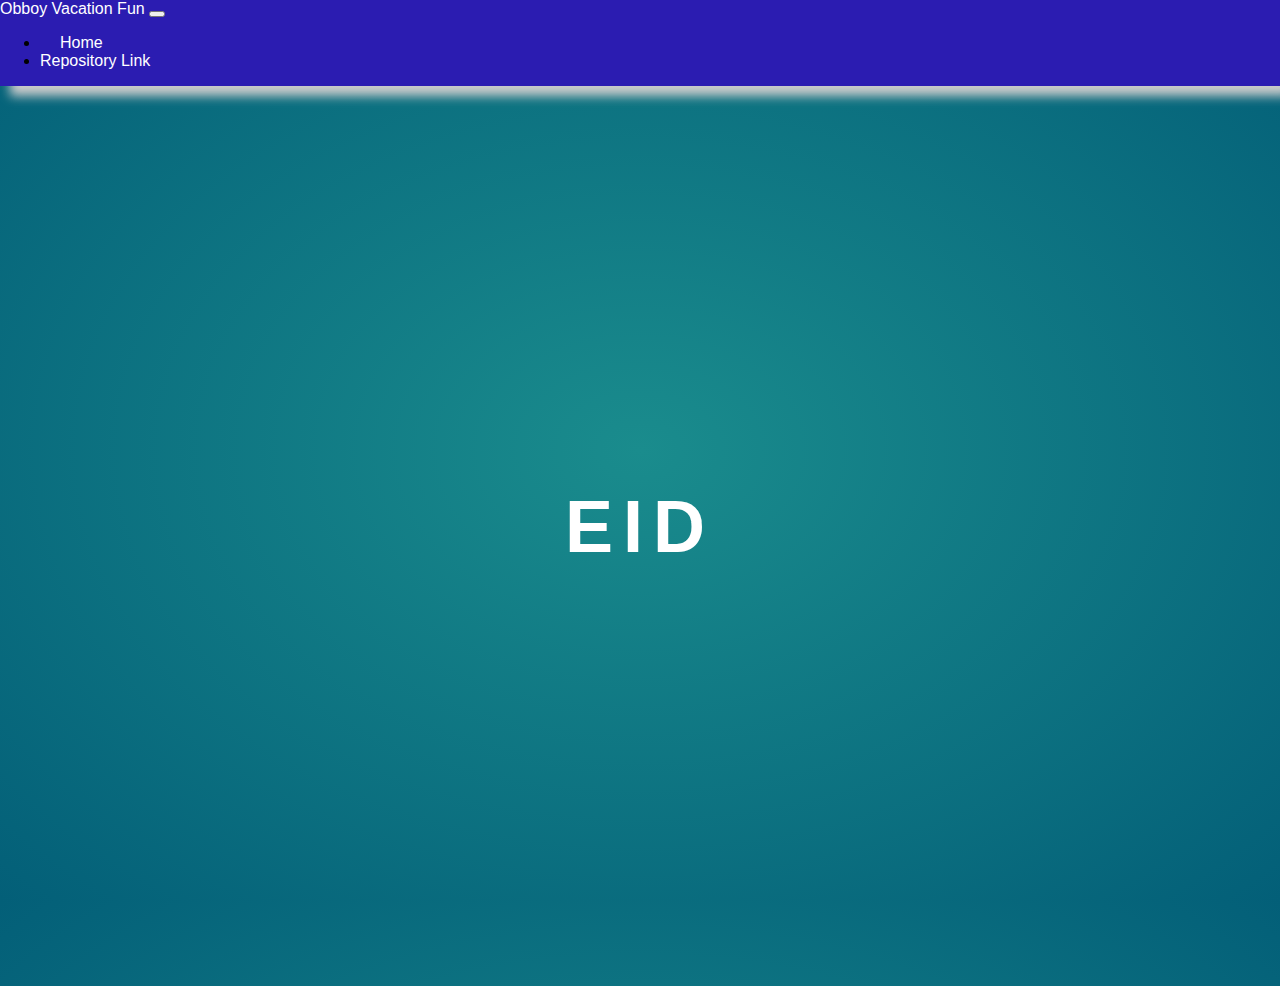
<file: amsiam/index.html>
<!doctype html>
<html lang="en">
  <head>
    <!-- Required meta tags -->
    <meta charset="utf-8">
    <meta name="viewport" content="width=device-width, initial-scale=1">

    <!-- Bootstrap CSS -->
    <link href="https://cdn.jsdelivr.net/npm/bootstrap@5.0.2/dist/css/bootstrap.min.css" rel="stylesheet" integrity="sha384-EVSTQN3/azprG1Anm3QDgpJLIm9Nao0Yz1ztcQTwFspd3yD65VohhpuuCOmLASjC" crossorigin="anonymous">
   
    <!-- Fontawesome CSS -->
    <link rel="stylesheet" href="https://cdnjs.cloudflare.com/ajax/libs/font-awesome/5.15.3/css/all.min.css" integrity="sha512-iBBXm8fW90+nuLcSKlbmrPcLa0OT92xO1BIsZ+ywDWZCvqsWgccV3gFoRBv0z+8dLJgyAHIhR35VZc2oM/gI1w==" crossorigin="anonymous" referrerpolicy="no-referrer" />

    <link rel="stylesheet" href="../style.css">

    <title>Obboy Vacation Fun</title>
  </head>
  <body>

    <!-- Navigation start -->
    <nav class="navbar fixed-top navbar-expand-lg navbar-light">
        <div class="container">
            <a class="navbar-brand" href="index.html">
              Obboy Vacation Fun
            </a>
            <button class="navbar-toggler" type="button" data-bs-toggle="collapse" data-bs-target="#navbarContent" aria-controls="navbarSupportedContent" aria-expanded="false" aria-label="Toggle navigation">
                <span class="navbar-toggler-icon"></span>
            </button>
            <div class="collapse navbar-collapse" id="navbarContent">
                <ul class="navbar-nav me-auto mb-2 mb-lg-0">
                   
                </ul>
                <ul class="navbar-nav">
                    <li class="nav-item">
                        <a class="nav-link" href="../index.html">Home</a>
                    </li>
                   
                    <li>
                        <a class="nav-link" target="_blank" href="https://github.com/Amsiam/Vacation-fun.github.io">Repository Link</a>
                    </li>
                  
                </ul>
            </div>
        </div>
    </nav>
 <!-- Navigation End -->
<style>
    html, body {
  height: 100%;
  font-family: 'Poppins', sans-serif;
}

body {
  width: 100%;
  background: rgb(26,140,141);
background: -moz-radial-gradient(center, ellipse cover, rgba(26,140,141,1) 0%, rgba(3,95,120,1) 100%);
background: -webkit-radial-gradient(center, ellipse cover, rgba(26,140,141,1) 0%,rgba(3,95,120,1) 100%);
background: radial-gradient(ellipse at center, rgba(26,140,141,1) 0%,rgba(3,95,120,1) 100%);
filter: progid:DXImageTransform.Microsoft.gradient( startColorstr='#1a8c8d', endColorstr='#035f78',GradientType=1 );
}

    strong {
  font-weight: bold;
}

.container-outer {
  display: table;
  width: 100%;
  height: 100%;
}
.container {
  width: 100%;
  margin: 0 auto;
  display: table-cell;
  vertical-align: middle;
}

p {
  color: #fff;
}

.main-text {
  position: relative;
}

.top p, .bottom p {
  line-height: 1;
  margin: 0;
  text-align: center;
  font-weight: bold;
  font-size: 72px;
  letter-spacing: 10px;
  position: absolute;
  width: 100%;
}

.top, .bottom {
  width: 100%;
  display: block;
  overflow: hidden;
  position: relative;
  animation-duration: 1s;
  animation-fill-mode: forwards;
  animation-delay: 1s;
}

.bottom p {
  bottom: 0px;
}

.top {
  height: 32px;
  animation-name: goUp;
  
}

.bottom {
  height: 41px;
  animation-name: goDown;
}

.sub-text p {
  text-align: center;
  font-size: 24px;
  line-height: 1;
  font-weight: 300;
  text-transform: uppercase;
  letter-spacing: 10px;
  margin: 0;
  position: absolute;
  width: 100%;
  top: 50%;
  transform: translateY(-70%);
  opacity: 0;
  animation-name: fadeIn;
  animation-duration: 1s;
  animation-fill-mode: forwards;
  animation-delay: 2s;
}

.date {
  margin-top: 20px;
  opacity: 0;
  animation-name: fadeIn;
  animation-duration: 1s;
  animation-fill-mode: forwards;
  animation-delay: 3s;
}

.date p {
  position: absolute;
  text-align: center;
  font-size: 24px;
  line-height: 1;
  font-weight: 300;
  text-transform: uppercase;
  letter-spacing: 10px;
  margin: 0;
  width: 100%;
}
@keyframes goUp {
  0% {
    transform: translateY(0);
  }
  100% {
    transform: translateY(-22px);
  }
}

@keyframes goDown {
  0% {
    transform: translateY(0);
  }
  100% {
    transform: translateY(22px);
  }
}

@keyframes fadeIn {
  0% {
    opacity: 0;
  }
  100% {
    opacity: 1;
  }
}
</style>
  
    <div class="container-outer">
        <div class="container">
        <div class="main-text">
          <div class="top">
            <p>EID</p>
          </div>
          <div class="bottom">
            <p>EID</p>
          </div>
          
          <div class="sub-text">
            <p>mubarak</p>
          </div>
        <div class="date">
           <p>2021</p> 
         </div>
        </div>
      </div>
      </div>      


  

    <!-- Bootstrap JS -->
    <script src="https://cdn.jsdelivr.net/npm/@popperjs/core@2.9.2/dist/umd/popper.min.js" integrity="sha384-IQsoLXl5PILFhosVNubq5LC7Qb9DXgDA9i+tQ8Zj3iwWAwPtgFTxbJ8NT4GN1R8p" crossorigin="anonymous"></script>
    <script src="https://cdn.jsdelivr.net/npm/bootstrap@5.0.2/dist/js/bootstrap.min.js" integrity="sha384-cVKIPhGWiC2Al4u+LWgxfKTRIcfu0JTxR+EQDz/bgldoEyl4H0zUF0QKbrJ0EcQF" crossorigin="anonymous"></script>

    <script src="https://code.jquery.com/jquery-3.6.0.min.js" integrity="sha256-/xUj+3OJU5yExlq6GSYGSHk7tPXikynS7ogEvDej/m4=" crossorigin="anonymous"></script>

  
  </body>
</html>
</file>
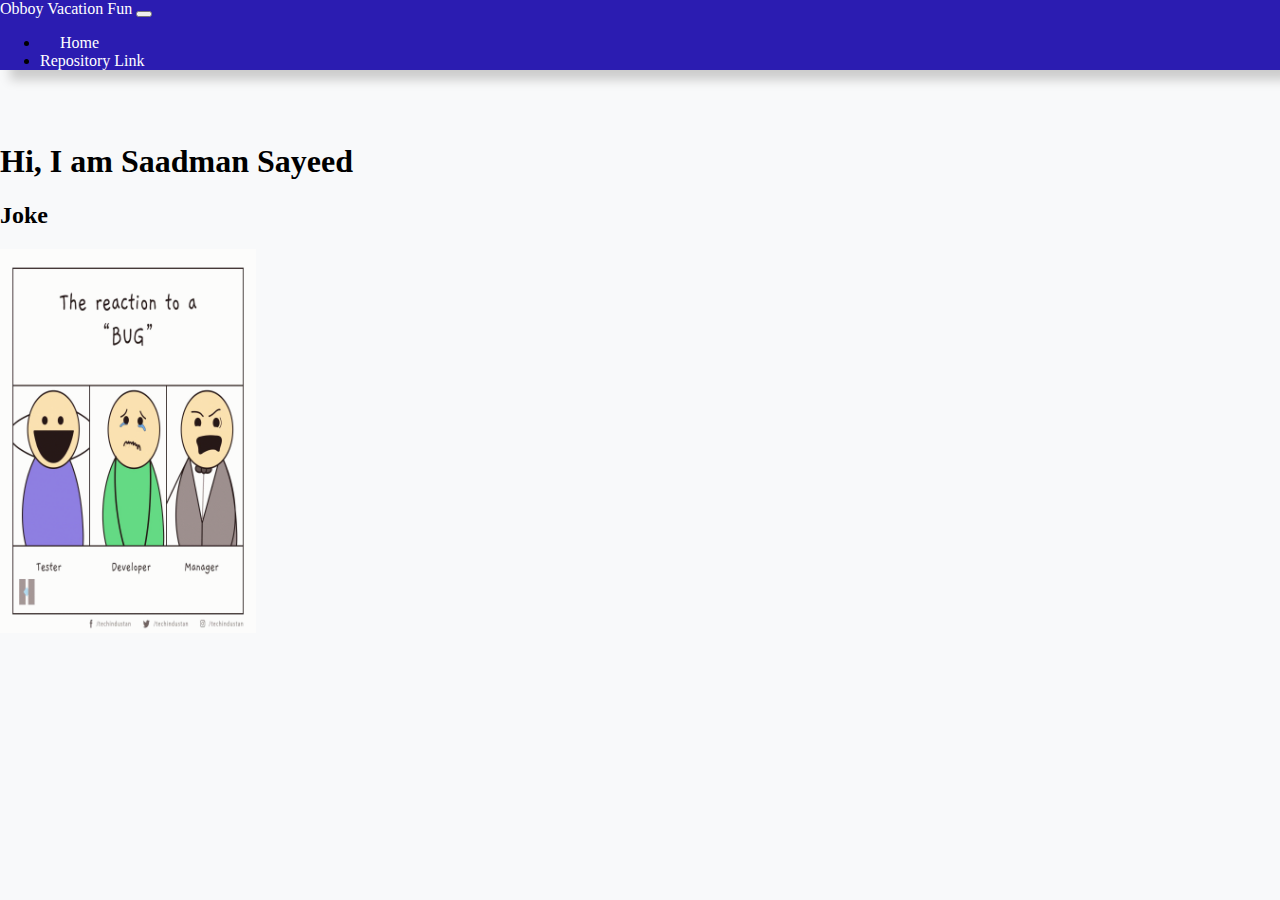
<file: saadman/index.html>
<!doctype html>
<html lang="en">
  <head>
    <!-- Required meta tags -->
    <meta charset="utf-8">
    <meta name="viewport" content="width=device-width, initial-scale=1">

    <!-- Bootstrap CSS -->
    <link href="https://cdn.jsdelivr.net/npm/bootstrap@5.0.2/dist/css/bootstrap.min.css" rel="stylesheet" integrity="sha384-EVSTQN3/azprG1Anm3QDgpJLIm9Nao0Yz1ztcQTwFspd3yD65VohhpuuCOmLASjC" crossorigin="anonymous">
   
    <!-- Fontawesome CSS -->
    <link rel="stylesheet" href="https://cdnjs.cloudflare.com/ajax/libs/font-awesome/5.15.3/css/all.min.css" integrity="sha512-iBBXm8fW90+nuLcSKlbmrPcLa0OT92xO1BIsZ+ywDWZCvqsWgccV3gFoRBv0z+8dLJgyAHIhR35VZc2oM/gI1w==" crossorigin="anonymous" referrerpolicy="no-referrer" />

    <link rel="stylesheet" href="style.css">

    <title>Obboy Vacation Fun</title>
  </head>
  <body>

    <!-- Navigation start -->
    <nav class="navbar fixed-top navbar-expand-lg navbar-light">
        <div class="container">
            <a class="navbar-brand" href="index.html">
              Obboy Vacation Fun
            </a>
            <button class="navbar-toggler" type="button" data-bs-toggle="collapse" data-bs-target="#navbarContent" aria-controls="navbarSupportedContent" aria-expanded="false" aria-label="Toggle navigation">
                <span class="navbar-toggler-icon"></span>
            </button>
            <div class="collapse navbar-collapse" id="navbarContent">
                <ul class="navbar-nav me-auto mb-2 mb-lg-0">
                   
                </ul>
                <ul class="navbar-nav">
                    <li class="nav-item">
                        <a class="nav-link" href="../index.html">Home</a>
                    </li>
                   
                    <li>
                        <a class="nav-link" target="_blank" href="https://github.com/SmanSayeed/Vacation-fun">Repository Link</a>
                    </li>
                  
                </ul>
            </div>
        </div>
    </nav>
 <!-- Navigation End -->

  
  <div class="container main mt-5">
  <br>
  <br>
    <h1>Hi, I am Saadman Sayeed</h1>
    
    <h2>Joke</h2>
    <img src="joke.gif" alt="" height="20%" width="20%" class="img-fluid"> 

  </div>


  

    <!-- Bootstrap JS -->
    <script src="https://cdn.jsdelivr.net/npm/@popperjs/core@2.9.2/dist/umd/popper.min.js" integrity="sha384-IQsoLXl5PILFhosVNubq5LC7Qb9DXgDA9i+tQ8Zj3iwWAwPtgFTxbJ8NT4GN1R8p" crossorigin="anonymous"></script>
    <script src="https://cdn.jsdelivr.net/npm/bootstrap@5.0.2/dist/js/bootstrap.min.js" integrity="sha384-cVKIPhGWiC2Al4u+LWgxfKTRIcfu0JTxR+EQDz/bgldoEyl4H0zUF0QKbrJ0EcQF" crossorigin="anonymous"></script>

    <script src="https://code.jquery.com/jquery-3.6.0.min.js" integrity="sha256-/xUj+3OJU5yExlq6GSYGSHk7tPXikynS7ogEvDej/m4=" crossorigin="anonymous"></script>

  
  </body>
</html>
</file>
<file: style.css>
html{
    box-sizing: border-box;
}
body{
    margin: 0;
    background-color: #f8f9fa;
}
a{
    text-decoration: none;
    color:black;
}

/* Navigation */
.navbar{
    background-color: rgb(43, 28, 177);
    box-shadow: 10px 10px 10px #ccc;
}
.navbar-brand{
    color: #fff!important;
}
.nav-link{
    color:#fff!important;
}
.nav-link:hover{
    color:rgb(34, 37, 187)!important;
    border: 2px solid #fff;
    background-color: #fff;
    border-radius: 10px;
}
.active{
    color:rgb(33, 199, 199)!important;
}
.nav-item{
    padding-left:20px;
}
.navbar-brand img{
    height: 50px;
    width: 50px;
}

/* Options */

.main{
    margin-bottom:200px;
}

.title{
    margin:50px auto;
}
.title h1,p{
    text-align:center;
}
.title h1{
    color: blueviolet;
}
.options{
    width:850px ;
    margin: 0 auto;
} 

.card-link:hover{
    color: #fff;
}
.card{
    /* padding:20px;
    margin:5px auto;
    width: 250px;
    height: 300px; */
    margin-right: 10px;
    background-color: rgb(144, 155, 218);
}


.card:hover{
    border:5px solid rgb(28, 55, 209);
    background-color: rgb(88, 102, 182);
}


.mypic{
    background-color: rgb(192, 204, 211);
    border-radius: 50%;
    height: 100px;
    width: 100px;
    margin:10px 0px;
}
.mypic img{
    height: 100px;
    width: 100px;
}
.next-btn{
    margin:10px 0px;
}
</file>
<file: saadman/style.css>
html{
    box-sizing: border-box;
}
body{
    margin: 0;
    background-color: #f8f9fa;
}
a{
    text-decoration: none;
    color:black;
}

/* Navigation */
.navbar{
    background-color: rgb(43, 28, 177);
    box-shadow: 10px 10px 10px #ccc;
}
.navbar-brand{
    color: #fff!important;
}
.nav-link{
    color:#fff!important;
}
.nav-link:hover{
    color:rgb(34, 37, 187)!important;
    border: 2px solid #fff;
    background-color: #fff;
    border-radius: 10px;
}
.active{
    color:rgb(33, 199, 199)!important;
}
.nav-item{
    padding-left:20px;
}
.navbar-brand img{
    height: 50px;
    width: 50px;
}

/* Options */

.main{
    margin-bottom:200px;
}

.title{
    margin:50px auto;
}
.title h1,p{
    text-align:center;
}
.title h1{
    color: blueviolet;
}
.options{
    width:850px ;
    margin: 0 auto;
} 

.card-link:hover{
    color: #fff;
}
.card{
    padding:20px;
    margin:5px auto;
    width: 250px;
    height: 300px;
    background-color: rgb(144, 155, 218);
}


.card:hover{
    border:5px solid rgb(28, 55, 209);
    background-color: rgb(88, 102, 182);
}


.mypic{
    background-color: rgb(192, 204, 211);
    border-radius: 50%;
    height: 100px;
    width: 100px;
    margin:10px 0px;
}
.mypic img{
    height: 100px;
    width: 100px;
}
.next-btn{
    margin:10px 0px;
}
</file>
